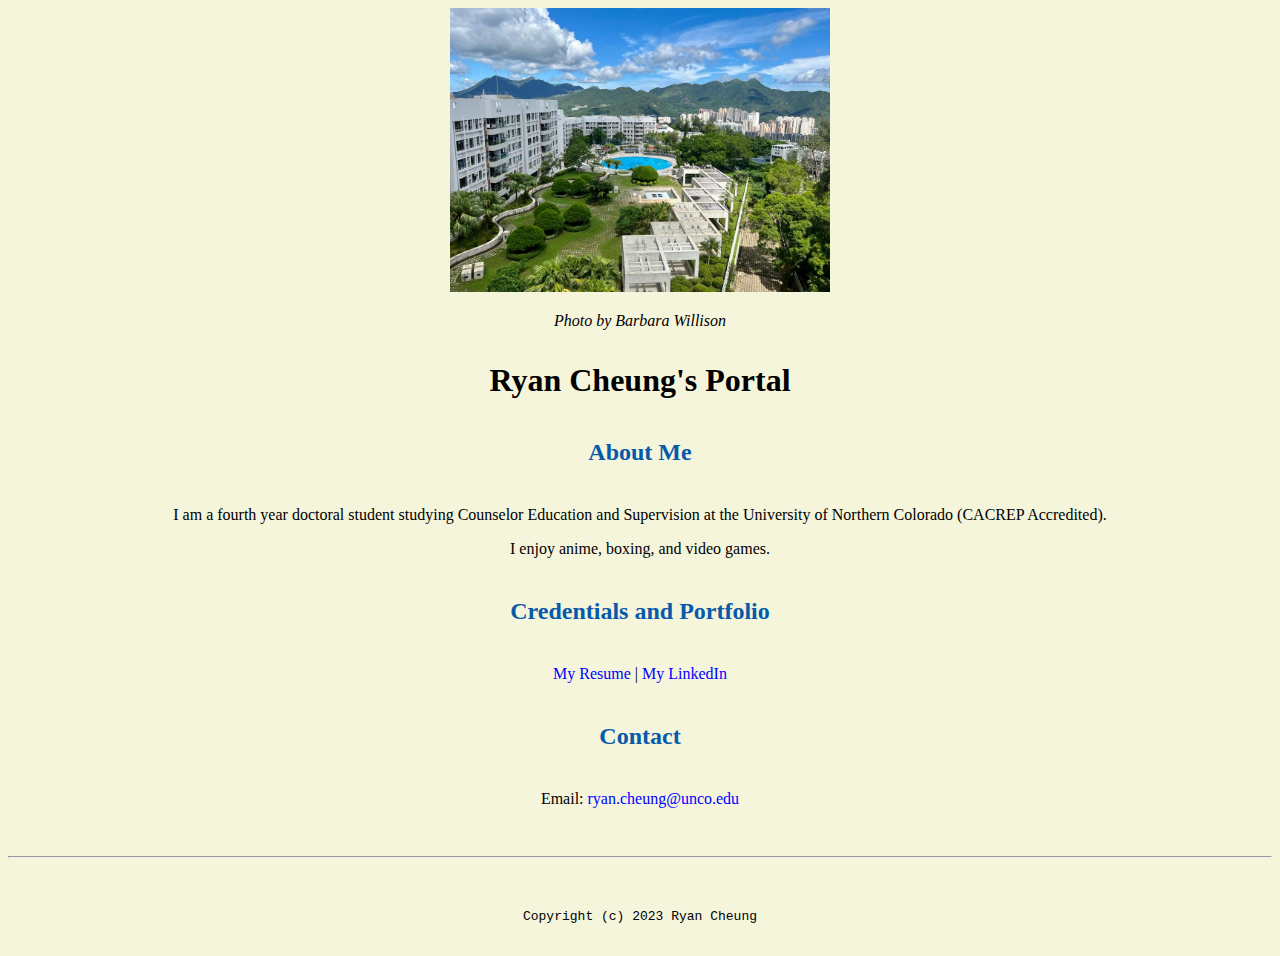
<file: index.html>
<!doctype html>

<!-- this is a comment for human! -->

<html lang="en">

  <header>
    <link rel="stylesheet" href="css/master.css">
    <!-- This incorporates the css -->

    <link rel="FaviconIcon" href="favicon.ico" type="image/x-icon">
    <link rel="shortcut" href="favicon.ico" type="image/x-icon">
    <!-- Needs both lines for icons since some browsers recognize different line-->

    <meta name="viewport" content = "width=device-width, initial-scale=1, shrink-to-fit=no">
    <!-- To make screen look good on phone-->

    <meta name ="name" content="Ryan Cheung's Portal">
    <!-- For SEO so website comes up on Google searches-->
    <meta name="robot" content="noindex, nofollow">
    <!-- To hide website from search enginges while making website look good. Delete prior to going live.-->

    <title>Ryan Cheung's Portal</title>
    <!-- This text shows up on broswer tab-->
  </header>

  <body>
    <div class="img-with-text-below">
    <img src="images/banner.JPG" width="30%" alt="banner">
    <!-- image is 75% of window size and adjust accordingly-->
    <!-- alt is text that will show if image does not load-->
    <p><center><i>Photo by Barbara Willison</i></center></p>
    </div>
    
    <h1>Ryan Cheung's Portal</h1>
    <h2>About Me</h2>
    <p>I am a fourth year doctoral student studying Counselor Education and Supervision
       at the University of Northern Colorado (CACREP Accredited).</p>
    <p>I enjoy anime, boxing, and video games.</p>
   
    <h2>Credentials and Portfolio</h2>
    <p><a href = "resume.html">My Resume</a> | <a href = "https://linkedin.com/in/cheungryan">My LinkedIn</a></p>
    <!-- a is an anchor tab-->

    <h2>Contact</h2>
    <p>Email: <a href = "mailto:ryan.cheung@unco.edu">ryan.cheung@unco.edu</a></p>

  </body>

  <footer>
    <hr>
    <!-- horizontal line across entire width of screen-->
    <code>Copyright (c) 2023 Ryan Cheung</code>
    <!-- This makes fonts the same width, good for showing computer codes-->
  </footer>

</html>
</file>
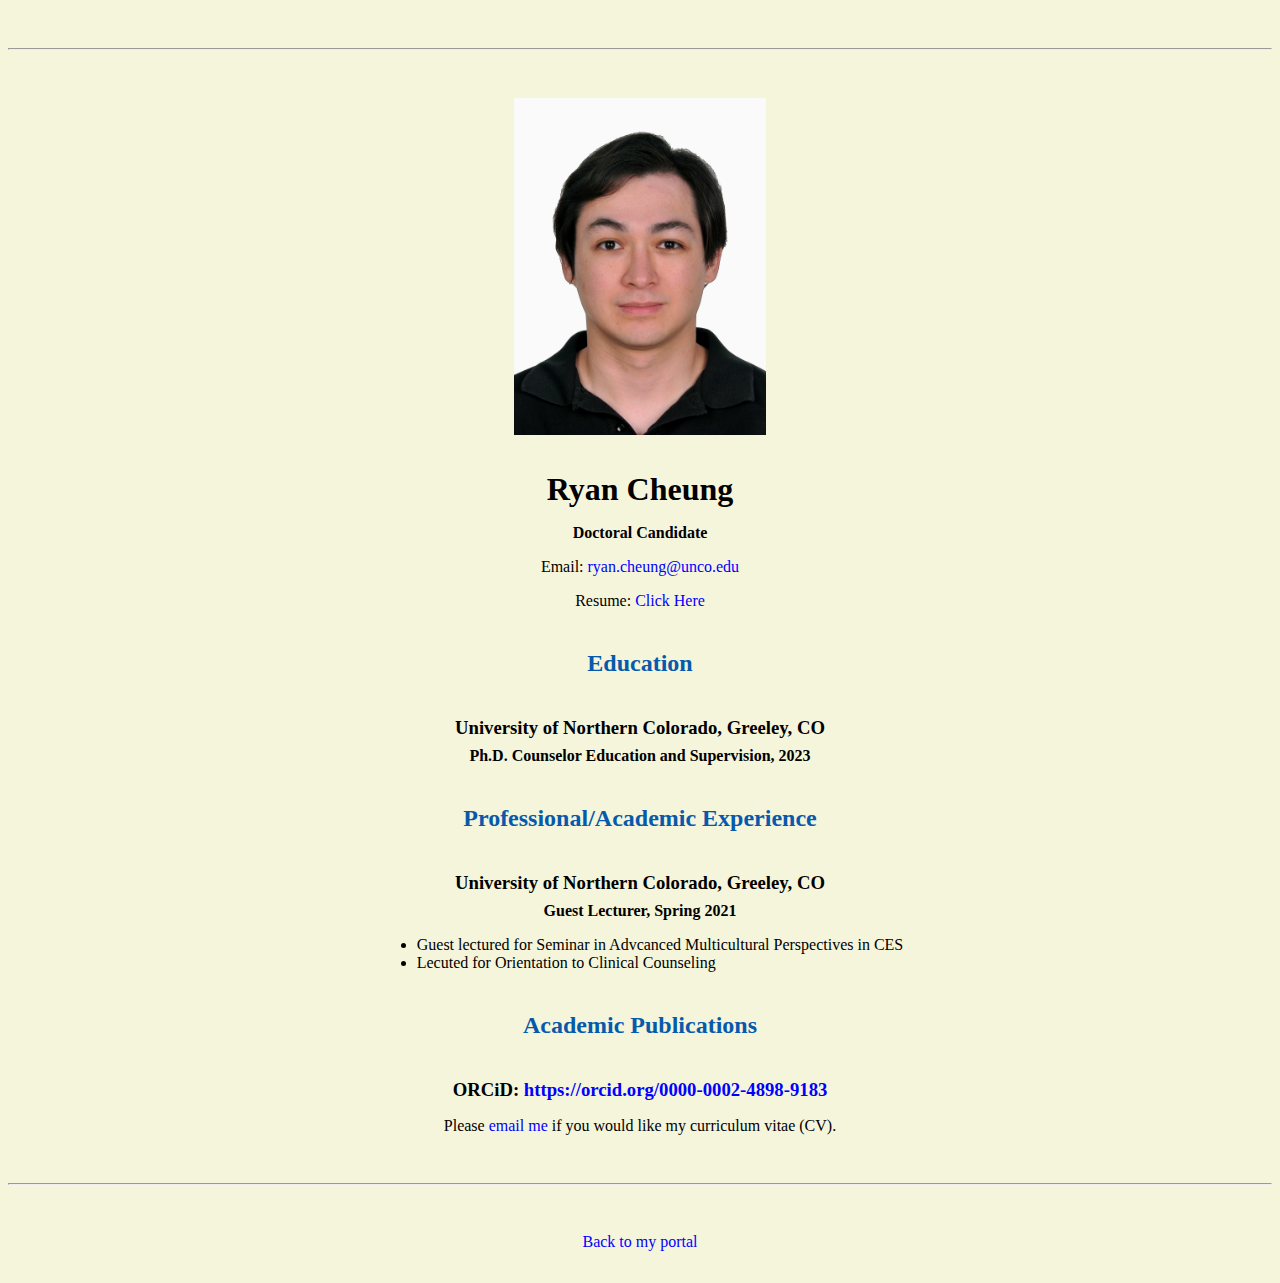
<file: resume.html>
<!doctype html>

<!-- this is a comment for human! -->

<html lang="en">

  <header>
    <link rel="stylesheet" href="css/master.css">
    <title>Ryan Cheung's CV</title>
    <link rel="FaviconIcon" href="favicon.ico" type="image/x-icon">
    <link rel="shortcut" href="favicon.ico" type="image/x-icon">
    <meta name="viewport" content = "width=device-width, initial-scale=1, shrink-to-fit=no">
    <meta name ="name" content="Ryan Cheung's Portal">
    <meta name="robot" content="noindex, nofollow">

  </header>

  <body>
    <hr>

    <img src="images/headshot.jpg" alt="Ryan Cheung's headshot" width="20%">

    <h1>Ryan Cheung</h1>
    <h4>Doctoral Candidate</h4>

    <p>Email: <a href="mailto:ryan.cheung@unco.edu" target="_blank">ryan.cheung@unco.edu</a></p>
    <!-- don't post physical address, personal phone number or other personal information on the web! -->
    
    <p>Resume: <a href="https://docs.google.com/document/d/1Y3TJRaPcgRdQPEwuveWaFTBvJFNnvvK95bR3oO-X4Ew/edit?usp=sharing" target="_blank">Click Here</a></p>
   
    <h2>Education</h2>

    <h3>University of Northern Colorado, Greeley, CO</h3>
    <h4>Ph.D. Counselor Education and Supervision, 2023</h4>

    <h2>Professional/Academic Experience</h2>

    <h3>University of Northern Colorado, Greeley, CO</h3>
    <h4>Guest Lecturer, Spring 2021</h4>
      <ul>
        <li>Guest lectured for Seminar in Advcanced Multicultural Perspectives in CES</li>
        <li>Lecuted for Orientation to Clinical Counseling</li>
      </ul>

    <h2>Academic Publications</h2>
    <h3>ORCiD: <a href="https://orcid.org/0000-0002-4898-9183" target="_blank">https://orcid.org/0000-0002-4898-9183</a></h3>
      
    <p>Please <a href="mailto:ryan.cheung@unco.edu" target="_blank">email me </a> if you would like my curriculum vitae (CV).<p>
   
  </body>

  <footer>
  <hr>
  <p><a href="index.html">Back to my portal</a><p>
  </footer>

</html>
</file>
<file: css/master.css>
/* Cascading stylesheet for the website */

/* Text inside these asterisks and slashes are comments for human */

  a {
    /* set the text color to blue here */
    color: blue;
    text-decoration: none; /* This means we do not want hyperlinks to be underlined */
  }

  a:hover {
    /* what happens when user hovers mouse over hyperlink */
    color: red;
    /* set the text color to red here */
    text-decoration: none; /* This means we do not want hyperlinks to be underlined */
  }

  body {
    background-color: beige;
    /* set the background color here */
    color: black;
    /* set the text color to black here */
    /* users devices can change text color or like dark mode which is why we set the font color */
    font-family: Times, Arial, Helvetica, sans-serif;
    /* set the font here */
    text-align: center
    /* set the text alignment here */
   }

  footer {
    margin-top: 2rem;
    /* rem stands for root em e.g. 1rem will be smaller on a phone than a computer*/
    margin-bottom: 2rem;
  }

  h1 {
    margin-bottom: 1rem;
    margin-top: 2rem;
   }

  h2 {
    color: #075AAB;
    /* RGB to HEX code for color */
    /* set the text color of to #075AAB here */
    /* set both the bottom margin and top margin to 2.5rem here */
    margin-bottom: 2.5rem;
    margin-top: 2.5rem;
   }

  h3 {
    margin-bottom: 0;
    margin-top: 2rem;
  }

  h4 {
    margin-bottom: 1rem;
    margin-top: 0.5rem;
  }

  h5 {
    margin-top: 0.5rem;
  }

  hr {
    margin-bottom: 3rem;
    margin-top: 3rem;
  }

  /* this controls how the bullet points in the resume page looks */
  ul {
    display: table;
    margin: 0 auto;
    text-align: left;
  }
</file>
